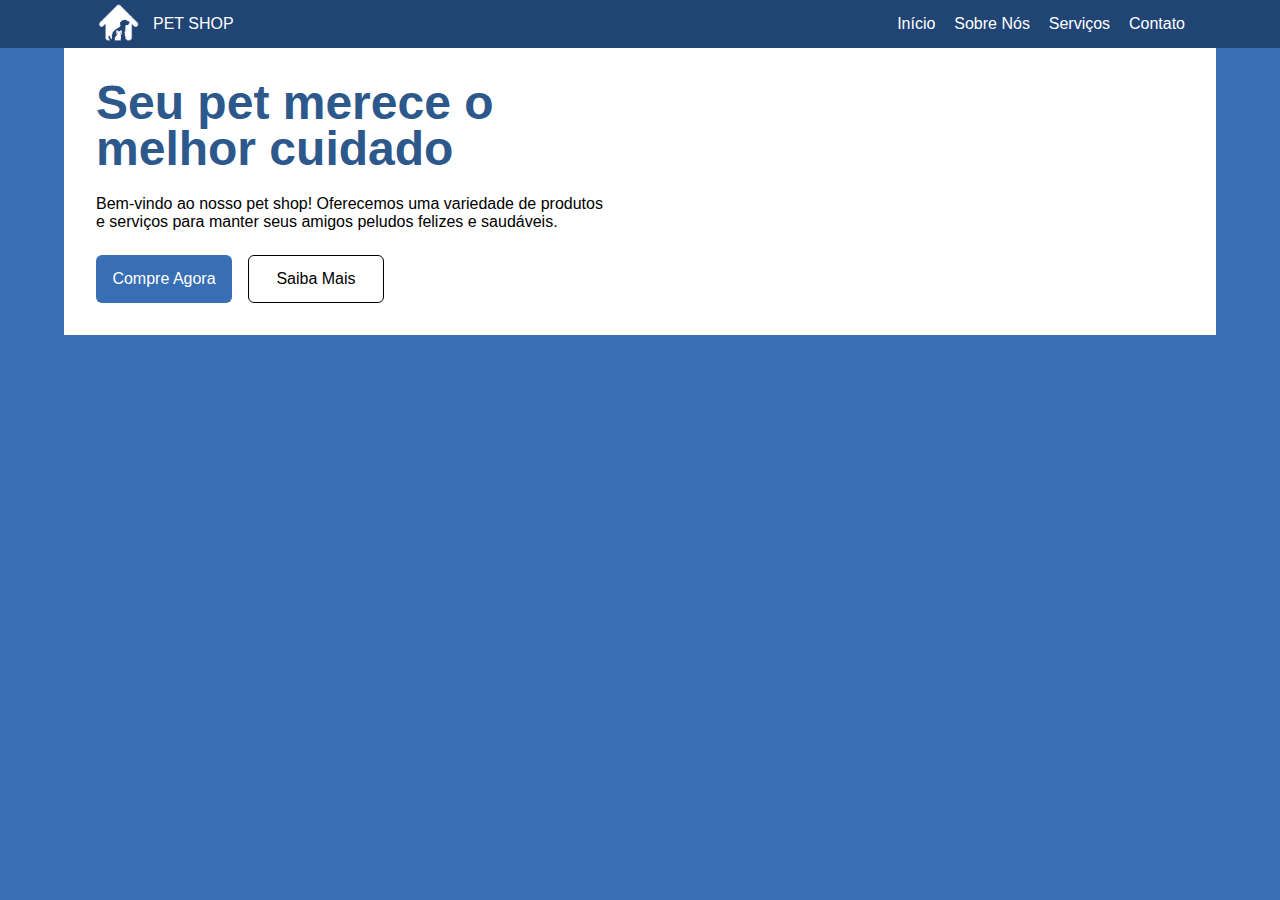
<file: index.html>
<!DOCTYPE html>
<html lang="pt-br">
<head>
    <meta charset="UTF-8">
    <meta name="viewport" content="width=device-width, initial-scale=1.0">
    <title>Pet Shop</title>
    <link rel="shortcut icon" href="imagem/Logo Pet Shop Minimalista Rosa e Preto.png" type="image/x-icon">
    <link rel="stylesheet" href="assets/css/Navbar.css">
    <link rel="stylesheet" href="assets/css/Overview.css">
    <link rel="stylesheet" href="assets/css/About.css">
    <link rel="stylesheet" href="assets/css/Services.css">
    <link rel="stylesheet" href="assets/css/testimonials.css">
    <link rel="stylesheet" href="assets/css/Starts.css">
    <link rel="stylesheet" href="assets/css/Email-input.css">
    <link rel="stylesheet" href="style.css">
</head>
<body>
    <div class="petshop__page">
        <!-- NAVBAR -->

        <div class="navbar_widget">
            <div class="navbar_widget__container">
                <img class="navbar_widget__img"
                    src="imagem/logo.png"
                    alt="logomarca">
                <p class="navbar_widget__text">PET SHOP</p>
                <div class="navbar_widget__menu">
                    <a href="#">Início</a>
                    <a href="#">Sobre Nós</a>
                    <a href="#">Serviços</a>
                    <a href="#">Contato</a>
                </div>
            </div>
        </div>

        <!-- OVERVIEW -->

        <div class="overview_widget">
            <div class="overview_widget__area">
                <div class="overview_widget__container">
                    <div class="overview_widget__title">Seu pet merece o melhor cuidado</div>
                    <div class="overview_widget__text">Bem-vindo ao nosso pet shop! Oferecemos uma
                    variedade de produtos e serviços para manter
                    seus amigos peludos felizes e saudáveis.
                    </div>
                    <div class="overview_widget__buttons">
                        <button class="overview_widget__buttons_buy">Compre Agora</button> 
                        <button class="overview_widget__buttons_more">Saiba Mais</button>
                    </div>
                </div>


                    <img class="overview_widget__img"
                        src="imagem/Veterinary-Dental-Center-of-Atlanta-for-Dogs-and-Cats.webp"
                        alt="cachorro e um gato" style="display: none;">
                    <div class="overview_widget__button-panel" style="display: none;">
                        <div class="overview_widget__panel">
                            <img class="overview_widget__icon"
                                src="imagem/osso.png"
                                alt="icone de um osso">
                            <h2 class="overview_widget__navlabel">Suprimentos para pet</h2>
                        </div>
                        <div class="overview_widget__panel-center">
                            <img class="overview_widget__icon"
                                src="imagem/pe.png"
                                alt="icone de uma pata">
                            <h2 class="overview_widget__navlabel">Passeio</h2>
                        </div>
                        <div class="overview_widget__panel">
                            <img class="overview_widget__icon"
                                src="imagem/coração.png"
                                alt="icone de um coração">
                            <h2 class="overview_widget__navlabel">Veterinário</h2>
                        </div>
                    </div>
                    <div class="overview_widget__section-divider"></div>
                
            </div>            
        </div>       
        
    </div>
    </body>
</html>
</file>
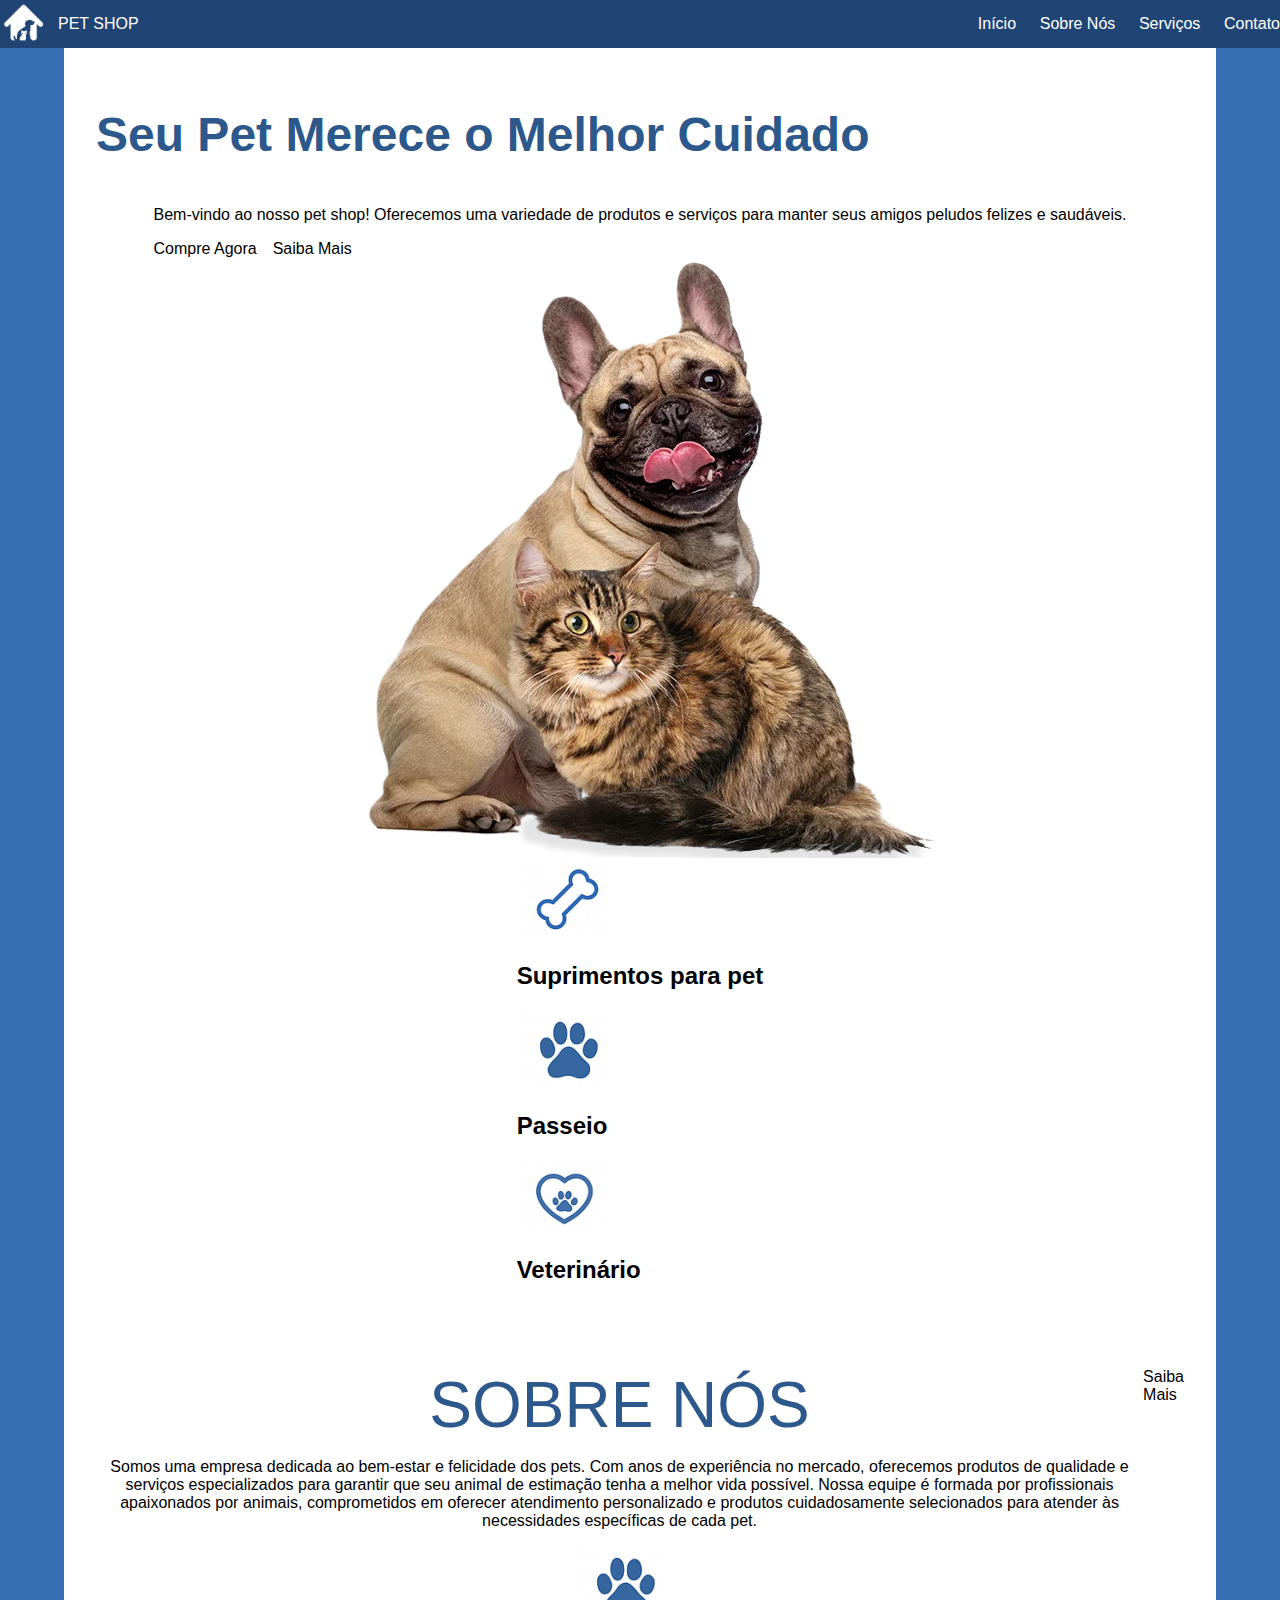
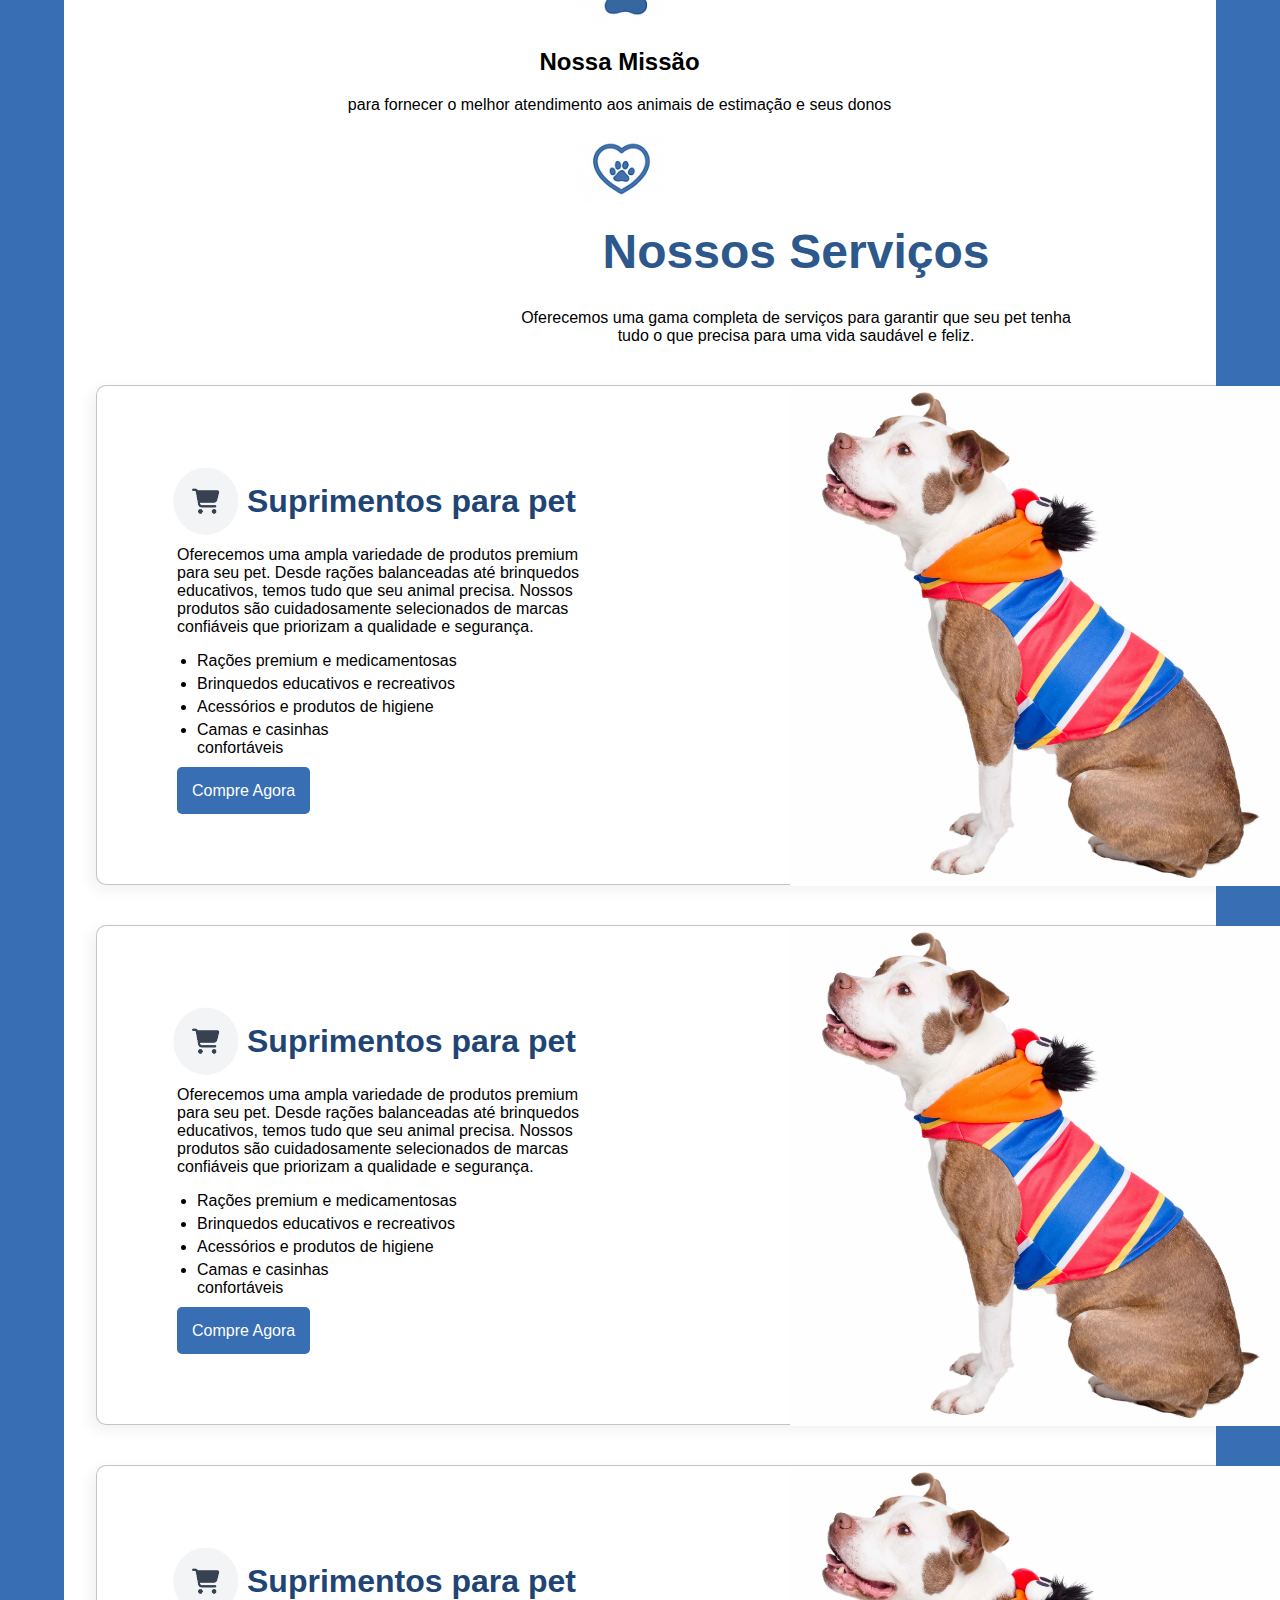
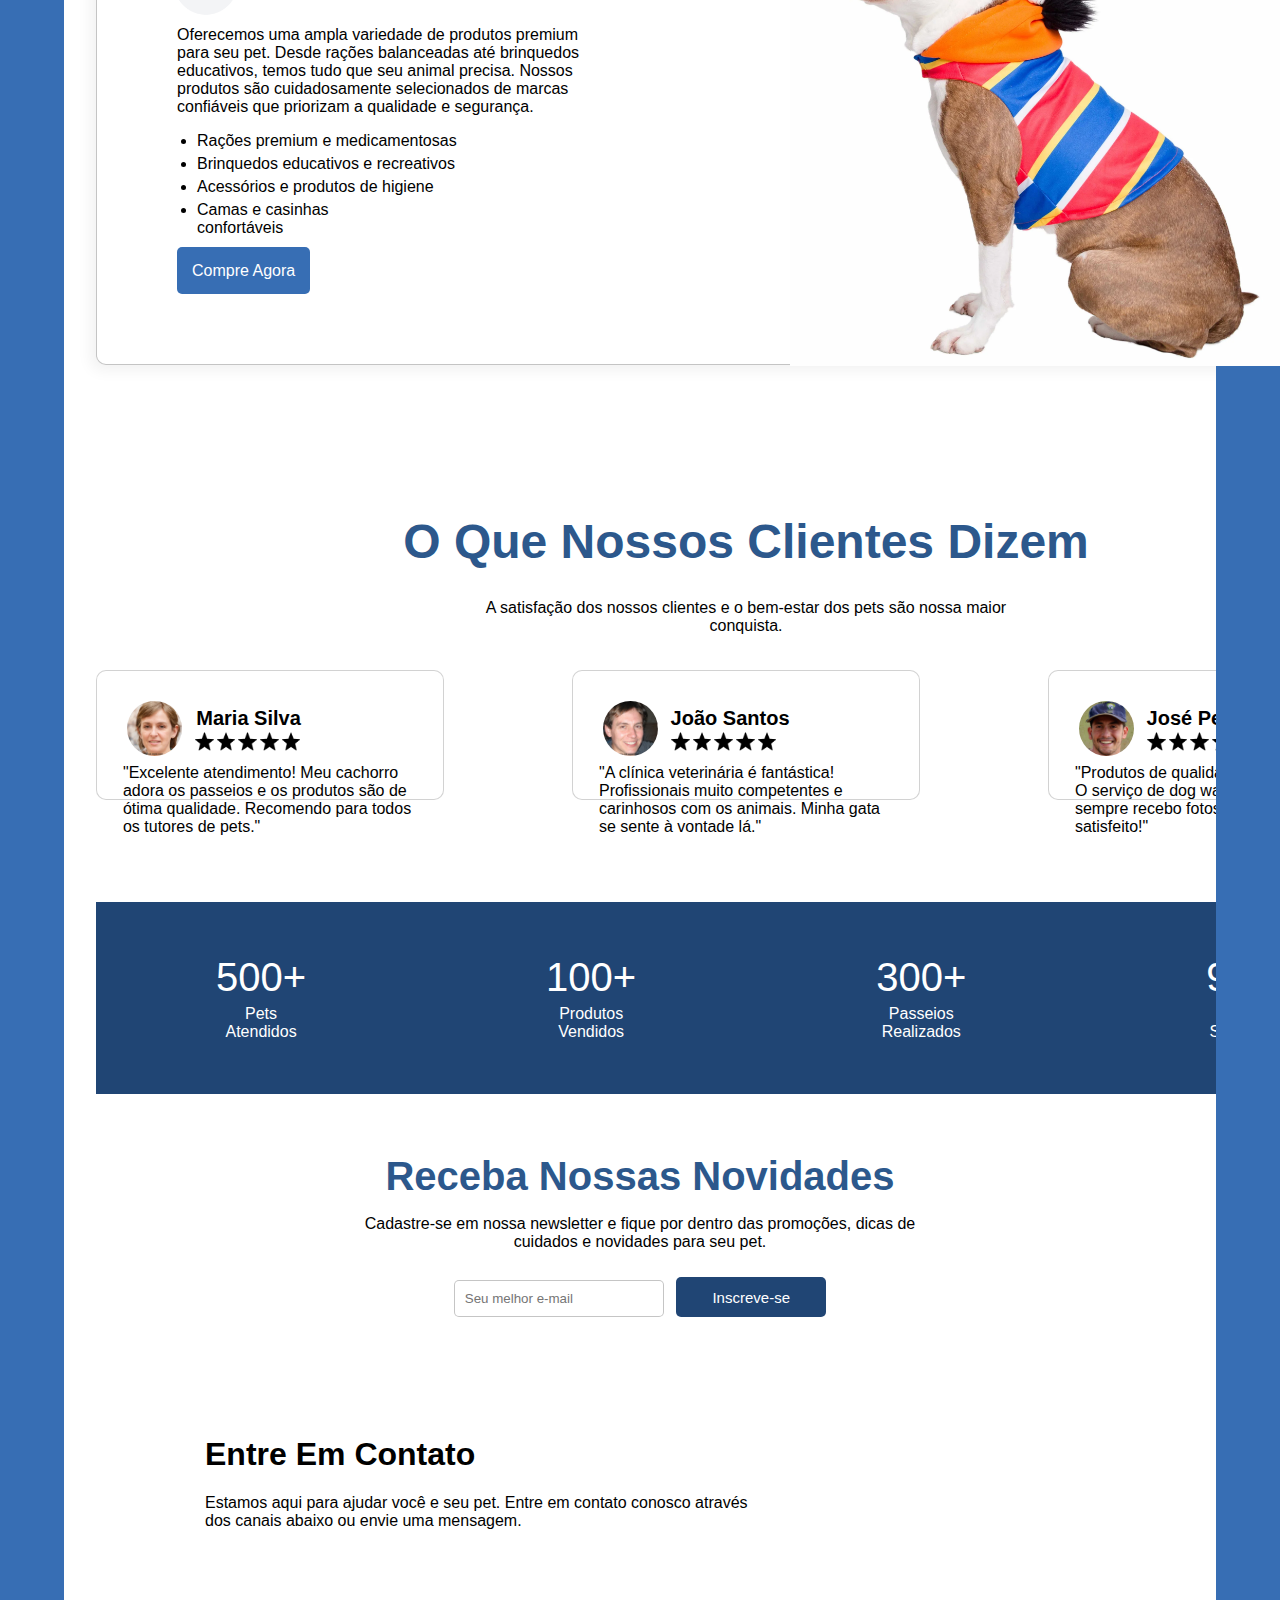
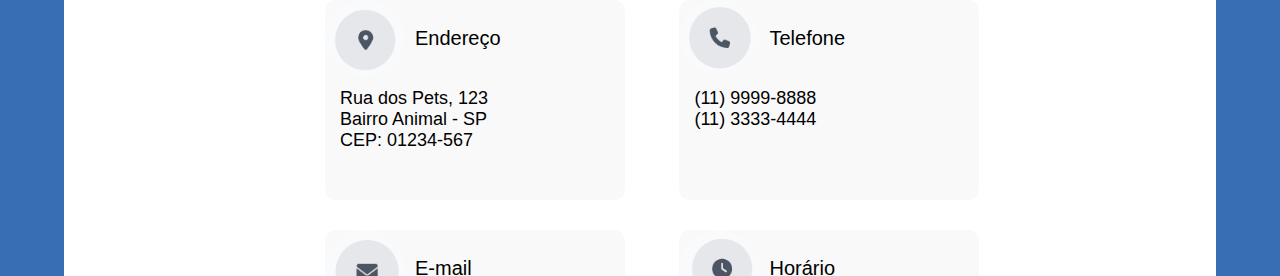
<file: index-v1.html>
<!DOCTYPE html>
<html lang="pt-br">
<head>
    <meta charset="UTF-8">
    <meta name="viewport" content="width=device-width, initial-scale=1.0">
    <title>Pet Shop</title>
    <link rel="shortcut icon" href="imagem/Logo Pet Shop Minimalista Rosa e Preto.png" type="image/x-icon">
    <link rel="stylesheet" href="assets/css/Navbar.css">
    <link rel="stylesheet" href="assets/css/Overview.css">
    <link rel="stylesheet" href="assets/css/About.css">
    <link rel="stylesheet" href="assets/css/Services.css">
    <link rel="stylesheet" href="assets/css/testimonials.css">
    <link rel="stylesheet" href="assets/css/Starts.css">
    <link rel="stylesheet" href="assets/css/Email-input.css">
    <link rel="stylesheet" href="style.css">
</head>
<body>
    <div class="petshop__page">
        <!-- NAVBAR -->

        <div class="navbar_widget">
            <img class="navbar_widget__img" 
                src="imagem/logo.png" 
                alt="logomarca">
            <p class="navbar_widget__text">PET SHOP</p>
            <div class="navbar_widget__menu">
                <a href="#">Início</a>
                <a href="#">Sobre Nós</a>
                <a href="#">Serviços</a>
                <a href="#">Contato</a>
            </div>
        </div>

        <!-- OVERVIEW -->

        <div class="overview_widget">
            <h1 class="overview_widget__title">Seu Pet Merece o Melhor Cuidado</h1>
            <div class="overview_widget__start">
                <p>Bem-vindo ao nosso pet shop! Oferecemos uma 
                variedade de produtos e serviços para manter
                seus amigos peludos felizes e saudáveis.
                </p>
                <div class="overview_widget__buttons">
                    <span class="overview_widget__button01">Compre Agora</span>   
                    <span class="overview_widget__button02">Saiba Mais</span>                     
                </div>
            </div>
            <img class="overview_widget__img" 
                src="imagem/Veterinary-Dental-Center-of-Atlanta-for-Dogs-and-Cats.webp" 
                alt="cachorro e um gato">
            <div class="overview_widget__button-panel">
                <div class="overview_widget__panel">
                    <img class="overview_widget__icon" 
                        src="imagem/osso.png" 
                        alt="icone de um osso">
                    <h2 class="overview_widget__navlabel">Suprimentos para pet</h2>
                </div>
                <div class="overview_widget__panel-center">
                    <img class="overview_widget__icon" 
                        src="imagem/pe.png" 
                        alt="icone de uma pata">
                    <h2 class="overview_widget__navlabel">Passeio</h2>
                </div>
                <div class="overview_widget__panel">
                    <img class="overview_widget__icon" 
                        src="imagem/coração.png" 
                        alt="icone de um coração">
                    <h2 class="overview_widget__navlabel">Veterinário</h2>
                </div>
            </div>
            <div class="overview_widget__section-divider"></div>            
        </div>       
            
        <!-- ABOUT-SECTION -->

        <div class="about_widget">
            <div class="about_widget__container">
                <div class="about_widget__title">SOBRE NÓS</div>   <!--h1 têm estilo pre-definido, por isso temos que usar div-->
                <p>Somos uma empresa dedicada ao bem-estar e felicidade dos pets. Com anos de experiência no mercado, oferecemos produtos de qualidade e serviços especializados para garantir que seu animal de estimação tenha a melhor vida possível.
                Nossa equipe é formada por profissionais apaixonados por animais, comprometidos em oferecer atendimento personalizado e produtos cuidadosamente selecionados para atender às necessidades específicas de cada pet.</p>
                <div class="about_widget__card">

                    <div class="about_widget__card_panel">
                        <img class="about_widget__card_panel-icon" 
                            src="imagem/pe.png" 
                            alt="icone de uma pata">
                        <h2 class="about_widget__card_panel-title">Nossa Missão</h2>
                        <p>para fornecer o melhor atendimento aos animais de estimação e seus donos</p>
                    </div>

                    <div class="about_widget__card_panel">
                        <img class="about_widget__card_panel-icon" 
                            src="imagem/coração.png" 
                            alt="ocone de um coração">
                        <h2 class="about_widget__card_panel-title">Nossa visão</h2>
                        <p>ser o principal fornecedor de produtos e serviços para animais de estimação</p>
                    </div>

                    <div class="about_widget__card_panel">
                        <img class="about_widget__card_panel-icon" 
                            src="imagem/estrela.png" 
                            alt="icone de uma estrela">
                        <h2 class="about_widget__card_panel-title">Nossos Valores</h2>
                        <p>integridade, compaixão e satisfação do cliente</p>
                    </div>

                </div>
            </div>
            <div class="about_widget__button">
                <span class="about_widget__button_more">Saiba Mais</span>
            </div>
        </div>

        <!--SERVICES -->

        <div class="services_widget">
            <h1>Nossos Serviços</h1>
            <p class="services_widget__intro">Oferecemos uma gama completa de serviços para garantir que seu pet tenha <br>
                tudo o que precisa para uma vida saudável e feliz.</p>

            <!--container 1  -->

            <div class="services_widget__container">
                <img class="services_widget__img" 
                    src="imagem/produtos para pet.webp" 
                    alt="imagem de produto/serviço">
                <div class="services_widget__header">
                    <img class="services_widget__icon"
                        src="imagem/carrinho.png" 
                        alt="ícone de carrinho">
                    <h2 class="services_widget__title">Suprimentos para pet</h2>
                </div>
                <p class="services_widget__description">
                    Oferecemos uma ampla variedade de produtos premium <br> para seu pet. Desde rações balanceadas até brinquedos <br>educativos, temos tudo que seu animal precisa. Nossos <br> produtos são cuidadosamente selecionados de marcas <br>confiáveis que priorizam a qualidade e segurança.</p>
                    <ul class="services_widget__features">
                        <li>Rações premium e medicamentosas</li>
                        <li>Brinquedos educativos e recreativos</li>
                        <li>Acessórios e produtos de higiene</li>
                        <li class="services_widget__features-end">Camas e casinhas confortáveis</li>
                    </ul>
                    <span class="services_widget__buy-button">Compre Agora</span>   
            </div>

            <!-- container 2 -->

            <div class="services_widget__container">
                <img class="services_widget__img" 
                    src="imagem/produtos para pet.webp" 
                    alt="imagem de produto/serviço">
                <div class="services_widget__header">
                    <img class="services_widget__icon"
                        src="imagem/carrinho.png" 
                        alt="ícone de carrinho">
                    <h2 class="services_widget__title">Suprimentos para pet</h2>
                </div>
                <p class="services_widget__description">
                    Oferecemos uma ampla variedade de produtos premium <br> para seu pet. Desde rações balanceadas até brinquedos <br>educativos, temos tudo que seu animal precisa. Nossos <br> produtos são cuidadosamente selecionados de marcas <br>confiáveis que priorizam a qualidade e segurança.</p>
                    <ul class="services_widget__features">
                        <li>Rações premium e medicamentosas</li>
                        <li>Brinquedos educativos e recreativos</li>
                        <li>Acessórios e produtos de higiene</li>
                        <li class="services_widget__features-end">Camas e casinhas confortáveis</li>
                    </ul>
                    <span class="services_widget__buy-button">Compre Agora</span>   
            </div>

            <!--container 3-->

            <div class="services_widget__container">
                <img class="services_widget__img" 
                    src="imagem/produtos para pet.webp" 
                    alt="imagem de produto/serviço">
                <div class="services_widget__header">
                    <img class="services_widget__icon"
                        src="imagem/carrinho.png" 
                        alt="ícone carrinho">
                    <h2 class="services_widget__title">Suprimentos para pet</h2>
                </div>
                <p class="services_widget__description">
                    Oferecemos uma ampla variedade de produtos premium <br> para seu pet. Desde rações balanceadas até brinquedos <br>educativos, temos tudo que seu animal precisa. Nossos <br> produtos são cuidadosamente selecionados de marcas <br>confiáveis que priorizam a qualidade e segurança.</p>
                    <ul class="services_widget__features">
                        <li>Rações premium e medicamentosas</li>
                        <li>Brinquedos educativos e recreativos</li>
                        <li>Acessórios e produtos de higiene</li>
                        <li class="services_widget__features-end">Camas e casinhas confortáveis</li>
                    </ul>
                    <span class="services_widget__buy-button">Compre Agora</span>   
            </div> 
        </div>

        <!-- TESTMONIALS -->

        <div class="testimonials_widget">
            <h1 class="testimonials_widget__title">O Que Nossos Clientes Dizem</h1>
            <p class="testimonials_widget__intro">A satisfação dos nossos clientes e o bem-estar dos pets são nossa maior <br> conquista.</p>
            <div class="testimonials_widget__container">
                <div class="testimonials_widget__card">
                    <div class="testimonials_widget__content">
                        <img class="testimonials_widget__avatar" src="imagem/mulher.jpeg" alt="avatar">
                        <div class="testimonials_widget__info">
                        <h2 class="testimonials_widget__name" style="width: 60%;">Maria Silva</h2>
                        <div class="testimonials_widget__ratting">
                            <img class="testimonials_widget__star" src="imagem/estrela (2).png" alt="ícone de estrela">
                            <img class="testimonials_widget__star" src="imagem/estrela (2).png" alt="ícone de estrela">
                            <img class="testimonials_widget__star" src="imagem/estrela (2).png" alt="ícone de estrela">
                            <img class="testimonials_widget__star" src="imagem/estrela (2).png" alt="ícone de estrela">
                            <img class="testimonials_widget__star" src="imagem/estrela (2).png" alt="ícone de estrela">
                        </div>
                        </div>
                    </div>
                    <p class="testimonials_widget__text">"Excelente atendimento! Meu cachorro adora os passeios e os produtos são de ótima qualidade. Recomendo para todos os tutores de pets."</p>
                </div>
                <div class="testimonials_widget__card-center">
                    <div class="testimonials_widget__content">
                    <img class="testimonials_widget__avatar" src="imagem/homem.jpeg" alt="avatar">
                    <div class="testimonials_widget__info">
                        <h2 class="testimonials_widget__name">João Santos</h2>
                        <div class="testimonials_widget__ratting">
                            <img class="testimonials_widget__star" src="imagem/estrela (2).png" alt="ícone de estrela">
                            <img class="testimonials_widget__star" src="imagem/estrela (2).png" alt="ícone de estrela">
                            <img class="testimonials_widget__star" src="imagem/estrela (2).png" alt="ícone de estrela">
                            <img class="testimonials_widget__star" src="imagem/estrela (2).png" alt="ícone de estrela">
                            <img class="testimonials_widget__star" src="imagem/estrela (2).png" alt="ícone de estrela">
                        </div>
                    </div>
                    </div>
                    <p class="testimonials_widget__text">"A clínica veterinária é fantástica! Profissionais muito competentes e carinhosos com os animais. Minha gata se sente à vontade lá."</p>
                </div>
                <div class="testimonials_widget__card">
                    <div class="testimonials_widget__content">
                        <img class="testimonials_widget__avatar" src="imagem/josé.jpeg" alt="avatar">
                        <div class="testimonials_widget__info">
                        <h2 class="testimonials_widget__name">José Pereira</h2> 
                        <div class="testimonials_widget__ratting">
                            <img class="testimonials_widget__star" src="imagem/estrela (2).png" alt="ícone de estrela">
                            <img class="testimonials_widget__star" src="imagem/estrela (2).png" alt="ícone de estrela">
                            <img class="testimonials_widget__star" src="imagem/estrela (2).png" alt="ícone de estrela">
                            <img class="testimonials_widget__star" src="imagem/estrela (2).png" alt="ícone de estrela">
                            <img class="testimonials_widget__star" src="imagem/estrela (2).png" alt="ícone de estrela">
                        </div>
                        </div>
                    </div>
                    <p class="testimonials_widget__text">"Produtos de qualidade e preços justos. O serviço de dog walking é excelente, sempre recebo fotos dos passeios. Muito satisfeito!"</p>
                </div>
            </div>
        </div>

        <!-- STARTS -->
        
        <div class="starts_widget">
            <div class="starts_widget__container">
                <div class="starts_widget__value">500+
                    <p class="starts_widget__label">Pets Atendidos</p>
                </div>
                <div class="starts_widget__value">100+
                    <p class="starts_widget__label">Produtos Vendidos</p>
                </div>
                <div class="starts_widget__value">300+
                    <p class="starts_widget__label">Passeios Realizados</p>
                </div>
                <div class="starts_widget__value">98%
                    <p class="starts_widget__label">Clientes Sastifeitos</p>
                </div>
            </div>
        </div>

        <!-- EMAIL-INPUT -->

        <div class="email-input_widget">
            <h1 class="email-input_widget_cta">Receba Nossas Novidades</h2>
            <form action="info.php" method="post" autocomplete="on">
                <label for="iemail">
                <p>Cadastre-se em nossa newsletter e fique por dentro das promoções, dicas de <br> cuidados e novidades para seu pet.</p>
                </label>
                <input type="email" id="iemail" required autocomplete="email" placeholder="Seu melhor e-mail">
                <input type="submit" id="enviar" value="Inscreve-se">
            </form>
        </div>


        <!-- CONTACT -->

        <header class="contact_widget">
            <h1 class="contact_widget__title">Entre Em Contato</h1>
            <p class="font" id="sla">Estamos aqui para ajudar você e seu pet. Entre em contato conosco através <br> dos canais abaixo ou envie uma mensagem.</p>
            <div id="dcx1">
                <div class="caixas">
                    <img class="imgf" src="imagem/loc (1).png" alt="">
                    <p id="as">Endereço</p>
                    <p class="font" id="az">Rua dos Pets, 123 <br>Bairro Animal - SP <br> CEP: 01234-567</p>                            
                </div>
                <div class="caixas" >
                    <img class="imgf" 
                            src="imagem/tel.png" 
                            alt="">
                    <p id="as">Telefone</p>
                    <p class="font" id="az">(11) 9999-8888 <br> (11) 3333-4444 </p> 
                </div>
            </div>
            <div id="dcx2">
                <div class="caixas">
                    <img class="imgf" 
                            src="imagem/email.png" 
                            alt="">
                    <p id="as">E-mail</p>
                    <p class="font" id="az">contato@petshop.com.br <br> vendas@petshop.com.br </p>   
                </div>
                <div class="caixas">
                    <img class="imgf" 
                            src="imagem/rel.png" 
                            alt="">
                    <p id="as">Horário</p>
                    <p class="font" id="az">Seg-Sex: 8h às 18h <br>  Sáb: 8h às 16h </p>  
                </div>
            </div>



                <form id="mens" action="form.php" style="display: none;">
                    <h3 class="font" style="font-size: 1.5em; margin-top: 10px; color: #000000b9;">Envie uma Mensagem</h3>
                    <div class="font" style="display: flex;">
                        <p id="jdi">
                        <label for="nomee">Nome Completo</label> <br>
                            <input type="text" name="" id="nomee" class="barra1" required>
                        </p>
                        <p id="jdi">
                        <label for="emaill">E-mail</label> <br>
                            <input type="text" name="" id="emaill" class="barra1">
                        </p>
                    </div>
                    <p class="font" style="margin-top: 25px;"><label for="telefone">Telefone</label> <br>
                        <input type="tel" class="barra1" id="telefone" style="width: 482px;">
                    </p>
                    <p class="font" style="margin-top: 25px;"><label for="assunto">Assunto</label> <br>
                        <input type="text" class="barra1" id="assunto" style="width: 482px;">
                    </p>
                    <p class="font" style="margin-top: 25px;"><label for="assuntoo">Mensagem</label> <br>
                        <textarea id="assuntoo" class="barra2" placeholder="Digite sua mensagem aqui..."></textarea>
                    </p>
                    <input id="enviar" type="submit" value="Enviar Mensagem" style="width: 99%;">
                </form>
                <div class="redes"> 
                    <h3 id="jjj" style="margin: 0px;">Siga-nos nas Redes Sociais</h3>
                    <div style="margin: 0px;" id="amf">
                        <img class="sociais" src="imagem/facebool.png" alt="facebook">
                        <img class="sociais" src="imagem/instagram.png" alt="instagram">
                        <img class="sociais" src="imagem/whats.png" alt="">
                        <img class="sociais" src="imagem/youtube.png" alt="">
                    </div>
                </div>
            </header>
        </div>
    </body>
</html>
</file>
<file: assets/css/Navbar.css>
.navbar_widget {
  display: flex;
  position: absolute;
  justify-content: center;
  align-items: center;
  width: 100%;
  height: 48px;
  left: 0;
  top: 0;
  overflow: hidden;
  background-color: #204574;
  font-family: sans-serif;
  font-size: medium;
  XXXborder: solid 1px red;
}

.navbar_widget__container {
  display: flex;
  justify-content: space-between;
  align-items: center;
  height: auto;
  width: 1154px;
  padding: 0px 32px;
}

.navbar_widget * {
  XXXborder: solid 1px red;
}

.navbar_widget__img {
  left: 80px;
  width: 48px;
}

.navbar_widget__text {
  align-self: auto;
  text-indent: 10px;
  width: 100%;
  color: white;
}

.navbar_widget__menu {
  display: flex;
  align-items: center;
  justify-content: space-between;
  width: 416px;
  font-family: sans-serif;
  font-size: medium;
}
</file>
<file: assets/css/Overview.css>
.overview_widget {
  display: flex;
  flex-direction: column;
  justify-content: center;
  align-items: center;
  width: 100% !important;
  height: auto;
  margin-top: 48px;
  overflow: hidden;
  background-color: #ffffff;
  XXXborder: solid 1px red;
}

.overview_widget__area {
  display: flex;
  flex-direction: column;
  justify-content: flex-start;
  align-items: flex-start;
  width: 100%;
  height: 100%;
  overflow: hidden;
}

.overview_widget__container {
  display: flex;
  flex-direction: column;
  justify-content: flex-start;
  align-items: flex-start;
  width: 520px;
  height: auto;
  gap: 24px;
  overflow: hidden;
}

.overview_widget__title {
  display: flex;
  justify-content: start;
  align-items: start;
  width: 100%;
  height: auto;
  padding: 0px;
  overflow: hidden;
  font-size: 48px;
  font-weight: 600;
  letter-spacing: 0.7;
  line-height: 0.95;
  color: #2C588C;
}

.overview_widget__text {
  display: flex;
  justify-content: start;
  align-items: start;
  width: 100%;
  height: auto;
  padding: 0px;
  overflow: hidden;
  font-size: 16px;
  font-weight: 500;
  color: #000000;
}



.overview_widget__buttons {
  display: flex;
  flex-direction: row;
  justify-content: start;
  align-items: center;
  width: 100%;
  height: auto;
  gap: 16px;
  overflow: hidden;
}

.overview_widget__buttons_buy {
  display: flex;
  justify-content: center;
  align-items: center;
  min-width: 136px;
  height: 48px;
  overflow: hidden;
  font-size: 16px;
  font-weight: 500;
  border-radius: 6px;
  background-color: #376EB4;
  color: white;
  border: none;
}

.overview_widget__buttons_more {
  display: flex;
  justify-content: center;
  align-items: center;
  min-width: 136px;
  height: 48px;
  overflow: hidden;
  font-size: 16px;
  font-weight: 500;
  border-radius: 6px;
  background-color: #ffffff;
  border: 1px solid black;
  color: rgb(0, 0, 0);
}


/*
.overview_widget__img {
  position: absolute;
  left: 50%;
  top: 80px;
  transform: translate(-7%);
}

.overview_widget__button01:hover {
  background-color: #204574;
}

.overview_widget__button02:hover {
  background-color: rgb(222, 222, 222);
}

.overview_widget__sectiondivider {
  height: 137px;
  max-width: 1600px;
  margin-top: 120px;
  margin-inline: auto;
  padding-bottom: 3em;
  background-color: #CBDFF1;
}

.overview_widget__button-panel {
  display: flex;
  position: absolute;
  top: 33em;
  left: 50%;
  margin: auto;
  transform: translate(-50%);
}

.overview_widget__panel {
    background-color: rgb(255, 255, 255);
    height: 5em;
    width: 18em;
    padding-bottom: 5em;
    margin-right: 2em;
    border-radius: 10px;
    box-shadow: 1px 1px 20px rgba(0, 0, 0, 0.132);
    text-align: center;
    margin: 0px;
}

.overview_widget__icon {
  position: relative;
  top: 1em;
  width: 5em;
}

.overview_widget__navlabel {
  font-family: sans-serif;
  font-size: 25px;
  color: #376EB4;
  padding-top: -2px;
}

.fpn:hover {
  color: #204574;
}

.overview_widget__panel-center {
  width: 18em;
  height: 5em;
  margin: 0px;
  margin-right: 8em;
  margin-left: 8em;
  padding-bottom: 5em;
  border-radius: 10px;
  background-color: rgb(255, 255, 255);
  box-shadow: 1px 1px 20px rgba(0, 0, 0, 0.132);
  text-align: center;
} */
</file>
<file: assets/css/About.css>
.about_widget {
  display: flex;
  width: 100%;
  max-width: 1600px;
  height: 520px;
  padding: 64px 0px 64px 0px;
  background-color: #ffffff;
  font-family: sans-serif;
  XXXborder: solid 1px red;
}

.about_widget * {
  XXXborder: solid 1px red;
}
.about_widget__container {
  text-align: center;
}

.about_widget__title {
  margin-bottom: 15px;
  font-size: 4em;
  color: #2C588C;
}

.about_widget__buttons {
  display: flex;
  width: 100%;
  justify-content: center;
  margin-top: 80px;
  left: 88px;
}

.about_widget__icon {
  position: relative;
  top: 1em;
  width: 5em;
}

.about_widget__navlabel {
  font-size: 25px;
  color: #376EB4;
  padding-top: -2px;
}

.about_widget__button-wrapper {
  height: 40px;
  width: 100%;
  margin: auto;
  padding-top: 30px;
  text-align: center;
}

.about_widget__ctabutton {
  top: 2em;
  padding: 10px;
  padding-inline: 20px;
  border-radius: 10px;
  background-color: #376EB4;
  color: white;
}

#btt:hover {
  background-color: #204574;
}

.about_widget__panel {
    background-color: rgb(255, 255, 255);
    height: 5em;
    width: 15em;
    padding-bottom: 8em;
    border-radius: 10px;
    border: 1px solid rgba(0, 0, 0, 0.178);
    text-align: center; 
}

.about_widget__panel-center {
    background-color: rgb(255, 255, 255);
    height: 5em;
    width: 15em;
    padding-bottom: 8em;
    border-radius: 10px;
    border: 1px solid rgba(0, 0, 0, 0.178);
    text-align: center; 
    margin-right: 8em;
    margin-left: 8em;
}
</file>
<file: assets/css/Services.css>
.services_widget {
    height: 1830px;
    font-family: sans-serif;
    font-size: medium;
    max-width: 1600px;
    min-width: 400px;
    margin: auto;
    background-color: white;
}

.services_widget h1 {
    font-size: 3em;
    color: #2C588C;
    margin: 0px;
    text-align: center;
}

.services_widget__intro {
    text-align: center;
    margin-top: 30px;
}

.services_widget__container {
    height: 500px;
    background-color: #ffffff;
    width: 1400px;
    border-radius: 10px;
    margin: auto;
    margin-top: 40px;
    border: 1px solid rgba(0, 0, 0, 0.233);
    box-shadow: -5px 5px 15px rgba(0, 0, 0, 0.058);
    padding-bottom: 20px;
}

.services_widget__img {
    position: absolute;
    left: 50%;
    max-width: 500px;
    transform: translate(30%);
}

.services_widget__header {
    display: flex;
    width: 600px;
    left: 7.5em;
    margin-top: 70px;
    margin-left: 60px;
    margin-bottom: 0px;
}

.services_widget__icon {
    width: 90px;
}

.services_widget__title {
    font-family: sans-serif;
    color: #204574;
    width: 70%;
    font-size: 2em;
}

.services_widget__description {
    width: 500px;
    margin-top: 0px !important;
    margin-left: 80px;
}
.services_widget__features {
    width: 40%;
    margin-top: 0px;
    margin-left: 60px;
    margin-bottom: 25px;
}
.services_widget__features-end {
    width: 40%;
    margin-top: 0px;
}
.services_widget__buy-button {
    background-color: #376EB4;
    padding: 15px;
    border-radius: 5px;
    color: white;
    margin-left: 80px;
}
</file>
<file: assets/css/testimonials.css>
.testimonials_widget {
    height: 28em;
    font-family: sans-serif;
    font-size: medium;
    max-width: 1600px;
    min-width: 400px;
    margin: auto;
    background-color: white;
    padding-top: 60px;
}
.testimonials_widget__title {
    font-family: sans-serif;
    font-size: 3em;
    color: #2C588C;
    margin: 0px;
    text-align: center; 
}
.testimonials_widget__intro {
    text-align: center;
    margin: 30px;
}

.testimonials_widget__container{
    display: flex;
    width: 1300px;
    margin: auto;
    justify-content: center;
    margin-top: 35px;
}

.testimonials_widget__card{
    background-color: rgb(255, 255, 255);
    height: 5em;
    width: 23em;
    padding-bottom: 8em;
    border-radius: 10px;
    border: 1px solid rgba(0, 0, 0, 0.178);
    text-align: center; 
}

.testimonials_widget__card-center {
    background-color: rgb(255, 255, 255);
    height: 5em;
    width: 23em;
    padding-bottom: 8em;
    border-radius: 10px;
    border: 1px solid rgba(0, 0, 0, 0.178);
    text-align: center; 
    margin-right: 8em;
    margin-left: 8em;
}

.testimonials_widget__text{
    text-align: left;
    margin-top: 8px;
    width: 85%;
    margin-inline: auto;
}

.testimonials_widget__content {
    display: flex;
    width: 80%;
    margin: 30px 0px 0px 30px;
}

.testimonials_widget__avatar{
    width: 55px;
    height: 55px;
    left: 0px;
    border-radius: 50%;
}

.testimonials_widget__info {
    flex-direction: column;
    margin: auto;
}

.testimonials_widget__name {
    flex-direction: column;
    font-family: sans-serif;
    font-size: 20px;
    color: black;
    margin: 0px; 
    height: 25px;   
    width: 65%;
}

.testimonials_widget__name img{
    width: 14%;
    border-radius: 50%;
}

.testimonials_widget__ratting {
    display: flex;
    width: 70%;
    margin-left: 13px;
}

.testimonials_widget__star {
    width: 12%;
    margin-right: 3px;
}
</file>
<file: assets/css/Starts.css>
.starts_widget {
    height: 12em;
    max-width: 1600px;
    margin: auto;
    background-color: #204574;
}

.starts_widget__container {
    display: flex;
    height: 100%;
    justify-content: center;
}

.starts_widget__value {
    color: white;
    font-family: sans-serif;
    font-size: 2.5em;
    margin-inline: 3em;
    margin-top: auto;
    margin-bottom: auto;
    text-align: center;
}

.starts_widget__label {
   font-family: sans-serif; 
   font-size: medium;
   color: white;;
   margin: 0px;
   margin-top: 5px;
}
</file>
<file: assets/css/Email-input.css>
.email-input_widget {
    height: 250px;
    max-width: 1600px;
    margin: auto;
    background-color: white;
    text-align: center;
    font-family: sans-serif;
    font-size: medium;
}

.email-input_widget_cta {
    font-family: sans-serif;
    font-size: 2.5em;
    color: #2C588C;
    margin: 0px;
    padding-top: 60px;
    text-align: center; 
}
</file>
<file: style.css>
body {
    display: flex;
    position: relative;
    align-content: center;
    justify-content: center;
    height: auto;
    width: 100%;
    margin: 0;
    overflow-x: hidden;
    background-color: #376EB4;   
    XXXborder: solid 1px red;
}

body * {
  XXXborder: solid 1px red;
  box-sizing: border-box;
  font-family: sans-serif;


}
.petshop__page {
    display: flex;
    flex-direction: column;
    justify-content: start;
    align-items: start;
    width: 1152px;
    height: auto;
    padding: 32px;
    overflow: hidden;  
    background-color: #ffffff;
}


















a {
    color: white;
    text-decoration: none;
}


a:hover {
    text-decoration: underline;
}
header {
    height: 500px;
    background-color: #ffffff;
    margin: auto;
    max-width: 1600px;
    min-width: 400px;
    padding-top: 70px;
}
#sobre {
   position: relative;
   height: 600px;
   margin-top: 0px; 
   margin-bottom: 0px;
   border-top-left-radius: 0px;
   border-top-right-radius: 0px;
}
#h3 {
    height: 1830px;
}
header#h3 h1 {
    font-family: sans-serif;
    font-size: 3em;
    color: #2C588C;
    margin: 0px;
    text-align: center;
}

.produtos {
    height: 500px;
    background-color: #ffffff;
    width: 1400px;
    border-radius: 10px;
    margin: auto;
    margin-top: 40px;
    border: 1px solid rgba(0, 0, 0, 0.233);
    box-shadow: -5px 5px 15px rgba(0, 0, 0, 0.058);
    padding-bottom: 20px;
}
header#h3 p {
    text-align: center;
    margin-top: 30px;
}

#space {
    height: 50px;
    background-color: white;
    width: 100%;
}
nav {
    margin-top: 130px;
    height: 137px;
    background-color: #CBDFF1;
    max-width: 1600px;
    margin-inline: auto;
    padding-bottom: 3em;
}
#tt {
    font-family: sans-serif;
    font-size: 4em;
    max-width: 1000px;
    margin-top: 40px;
    margin-left: 76px;
    color: #2C588C;
    margin-bottom: 15px;
}
#ns {
   font-family: sans-serif;
    font-size: 4em;
    color: #2C588C;
    margin-bottom: 15px; 
}
.font {
   font-family: sans-serif; 
   font-size: medium;
}
#title {
    max-width: 1000px;
    margin-top: 17px;
    margin-left: 80px;
}
#botton {
    top: 20px;
    right: 4px;
    background-color: #376EB4;
    padding: 15px;
    border-radius: 5px;
    color: white;
}
main {
    display: flex;
    position: relative;
}
header > img {
    position: absolute;
    left: 45em;
}
.painel {
    background-color: rgb(255, 255, 255);
    height: 5em;
    width: 18em;
    padding-bottom: 5em;
    margin-right: 2em;
    border-radius: 10px;
    box-shadow: 1px 1px 20px rgba(0, 0, 0, 0.132);
    text-align: center;
    margin: 0px;
}
#p2 {
    display: flex;
    width: 100%;
    justify-content: center;
    margin-top: 80px;
    left: 88px;

}
#pn {
    position: absolute;
    margin: auto;
    display: flex;
    top: 33em;
    left: 50%;
    transform: translate(-50%);
}
#center {
    margin-right: 8em;
    margin-left: 8em;
}
.fpn {
    font-family: sans-serif;
    font-size: 25px;
    color: #376EB4;
    padding-top: -2px;
}
.figure {
    position: relative;
    top: 1em;
    width: 5em;
}
#botton:hover {
    background-color: #204574;
}
.menu:hover {
   color: #ffffff; 
   text-decoration: underline;
}
.fpn:hover {
    color: #204574; 
}
#button:hover {
    background-color: #204574;
}

.pl {
    background-color: rgb(255, 255, 255);
    height: 5em;
    width: 15em;
    padding-bottom: 8em;
    border-radius: 10px;
    border: 1px solid rgba(0, 0, 0, 0.178);
    text-align: center; 
}
#obs {
    position: absolute;
    bottom: 30px;
    width: 100%;
    padding-top: 10px;
    text-align: center;
}
#cachorro {
    position: absolute;
    width: 35em;
    bottom: 30px;;
    left: 40em;

}
header main {
    width: 100%;
}

#cachorro {
    position: absolute;
    top: 1px;
}
#gato {
    position: absolute;
    left: 50%;
    top: 80px;
    transform: translate(-7%);
}
#ca {
    border: 1px solid black;
    padding-top: 15px;
    padding-bottom: 15px;
    padding-inline: 28px;
    border-radius: 5px;
    color: rgb(0, 0, 0);
    margin-left: 17px;
}
#ca:hover {
    background-color: rgb(222, 222, 222);
}
#botoes {
    display: flex;
    align-items: center;
    width: 100%;
    padding-top: 10px;
}
.direita {
    position: absolute;
    left: 50%;
    max-width: 500px;
    transform: translate(30%);
}
.dj {
    font-family: sans-serif;
    color: #204574;
    width: 70%;
    font-size: 2em;
}
#pp {
    width: 500px;
    margin-top: 0px;
    margin-left: 80px;
}
.lista {
    font-family: sans-serif;
    width: 40%;
    margin-top: 0px;
    margin-left: 60px;
}
li {
    margin-bottom: 5px;
}
#dp {
    width: 600px;
    left: 7.5em;
    margin-top: 70px;
    margin-left: 60px;
    margin-bottom: 0px;
}
#bon {
    background-color: #376EB4;
    padding: 15px;
    border-radius: 5px;
    color: white;
    margin-left: 80px;

}

.pla{
    background-color: rgb(255, 255, 255);
    height: 5em;
    width: 23em;
    padding-bottom: 8em;
    border-radius: 10px;
    border: 1px solid rgba(0, 0, 0, 0.178);
    text-align: center; 
}
#p2f{
    display: flex;
    width: 1300px;
    margin: auto;
    justify-content: center;
    margin-top: 35px;
}
header#h4 h1 {
    font-family: sans-serif;
    font-size: 3em;
    color: #2C588C;
    margin: 0px;
    text-align: center; 
}
header#h4 p {
    text-align: center;
    margin: 30px;
}
.fpna{
    flex-direction: column;
    font-family: sans-serif;
    font-size: 20px;
    color: black;
    margin: 0px; 
    height: 25px;   
    width: 65%;
    
}
.fpna img{
    width: 14%;
    border-radius: 50%;
}
.nb{
    display: flex;
    width: 80%;
    margin: 30px 0px 0px 30px;
}
.bj{
    width: 55px;
    height: 55px;
    left: 0px;
    border-radius: 50%;
}
.estrela{
    width: 12%;
    margin-right: 3px;
}
.estrelas{
    display: flex;
    width: 70%;
    margin-left: 13px;
    
}
.agr{
    flex-direction: column;
    margin: auto;
}
.pla p{
    text-align: left;
}
#info {
    height: 12em;
    max-width: 1600px;
    margin: auto;
    background-color: #204574;
}
#h4 {
    height: 28em;
}
#ui{
    display: flex;
    height: 100%;
    justify-content: center;
}
.vl{
    color: white;
    font-family: sans-serif;
    font-size: 2.5em;
    margin-inline: 3em;
    margin-top: auto;
    margin-bottom: auto;
    text-align: center;
}
.vb {
    font-family: sans-serif; 
   font-size: medium;
   color: white;;
   margin: 0px;
   margin-top: 5px;
}
#form1 {
    height: 250px;
    max-width: 1600px;
    margin: auto;
    background-color: white;
    text-align: center;
}
#haj {
    font-family: sans-serif;
    font-size: 2.5em;
    color: #2C588C;
    margin: 0px;
    padding-top: 60px;
    text-align: center; 
}
body * {
    brder: 1px solid red;
}
#iemail {
    height: 37px;
    width: 210px;
    border-radius: 5px;
    border: 1px solid rgba(0, 0, 0, 0.227);
    padding-left: 10px;
}
#enviar {
    background-color: #204574;
    height: 40px;
    width: 150px;
    color: white;
    border: 0;
    border-radius: 5px;
    margin-left: 8px;
    margin-top: 10px;
    font-size: 15px;
}
#iemail::placeholder{
    position: absolute;
    left: 10px;
}
#iemail:focus::placeholder{
    color: transparent;
}
#ctt {
    position: relative;
    height: 1000px;
}
#ctt #hj{
    text-align: center;
}
#ctt #sla {
    text-align: center;
}
#hj {
    font-family: sans-serif;
    font-size: 2.5em;
    color: #2C588C;
    margin: 0px;
}
.caixas {
    display: inline-block;
    position: relative;
    background-color: #efefef66;
    height: 200px;
    width: 300px;
    margin-right: 50px;
    margin-bottom: 50px;
    border-radius: 10px;
}
#dcx1 {
    width: 750px;
    height: 200px;
    margin: 70px 0px 0px 120px;
}
#dcx2 {
    width: 750px;
    height: 200px;
    margin: 30px 0px 0px 120px;
}
.imgf {
    position: absolute;
    width: 80px;
    border-radius: 50%;
}
#dcx1 #as{
    position: absolute;
    text-align: center;
    font-family: sans-serif;
    font-size: 20px;
    margin: 0;
    top: 27px;
    left: 90px;
}
#dcx2 #as{
    position: absolute;
    text-align: center;
    font-family: sans-serif;
    font-size: 20px;
    margin: 0;
    top: 27px;
    left: 90px;
}
#dcx1 #az {
    position: absolute;
    top: 70px;
    left: 15px;
    font-size: 18px;
}
#dcx2 #az {
    position: absolute;
    top: 70px;
    left: 15px;
    font-size: 18px;
}
#mens {
    background-color: #efefef66;
    position: absolute;
    height: 600px;
    width: 490px;
    right: 80px;
    top: 240px;
    border-radius: 10px;
    padding: 15px;

}
#jdi {
    display: inline-block;
    margin: 0;
    margin-right: 10px;
}
.barra1 {
    height: 40px;
    width: 230px;
    border: 1px solid rgba(0, 0, 0, 0.189);
    margin-top: 8px;
    margin-right: 3px;
    border-radius: 5px;
}
.barra2 {
    height: 150px;
    width: 99%;
    border: 1px solid rgba(0, 0, 0, 0.189);
    margin-top: 8px;
    margin-right: 3px;
    border-radius: 5px;
}
.barra2::placeholder {
    font-family: sans-serif;
}
.barra2:focus::placeholder {
    color: transparent;
}
.redes {
    width: 280px;
    margin-left: 130px;
}
.sociais {
    width: 50px;
}
#amf {
    display: flex;
    justify-content: center;
}
#jjj {
    font-size: 1.3em;
    font-family: sans-serif;
    color: #000000b9;
    padding-bottom: 13px;
}
</file>
